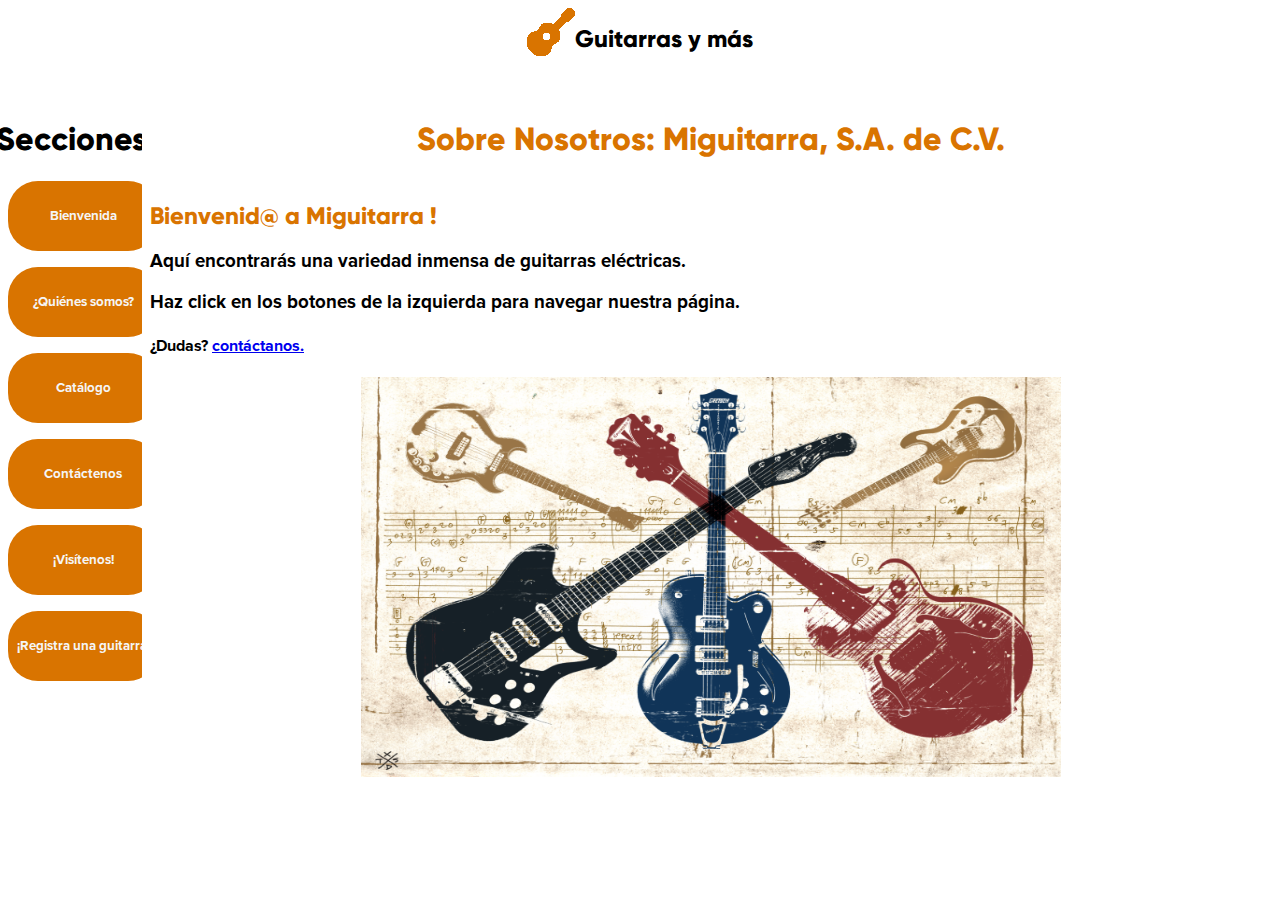
<file: index.html>
<!DOCTYPE html>
<html lang="es">
	<head>
		<meta charset="utf-8" />
		<title> Guitarras y más	</title>
		<link rel="stylesheet" href="style.css" />
		<link href="guitar_logo.png" rel="shortcut icon" type="image/jpg">

	</head>

	<frameset rows="10%,90%" border = "0">
		<frame name="heading" src="encabezado.html" noresize scrolling=no >	
		<frameset cols="10%,80%" border = "0">
			<frame name="menu" src="menu.html" scrolling=no >
			<frame name="content" src="bienvenida.html" >
		</frameset>
	</frameset>
			</frameset>



</html>
</file>
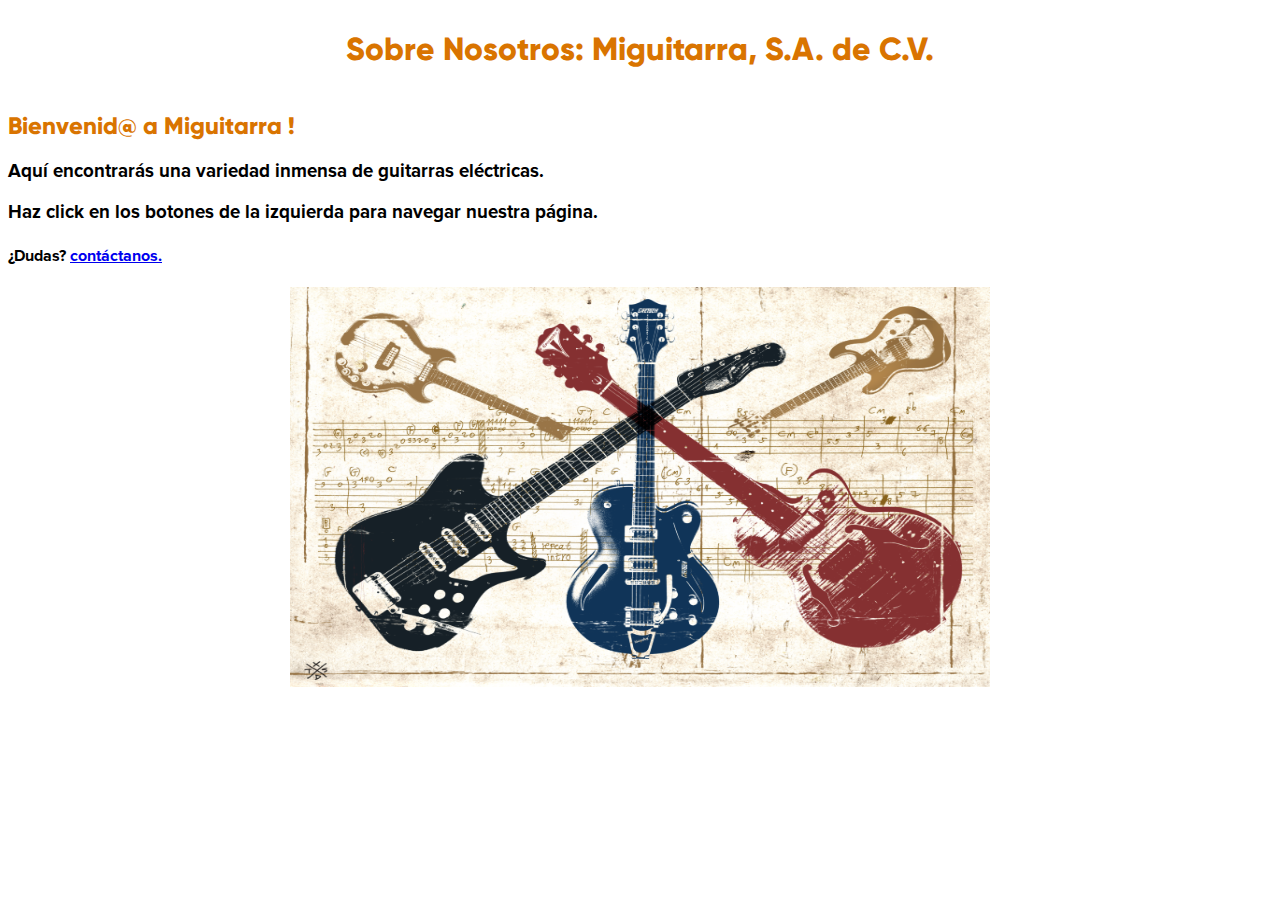
<file: bienvenida.html>
<!DOCTYPE html>
<html lang="es">
	<head>
		<meta charset="utf-8" />
		<title> Acerca de: Miguitarra</title>
		<link rel="stylesheet" href="style.css" />
	</head>

		<div id = "basiccontainer">
		<h1 class="bienvenida2">
			Sobre Nosotros: Miguitarra, S.A. de C.V.
		</h1>
		</div>
		<h2 class="bienvenida2"><b>Bienvenid@ a Miguitarra !</b></h2>
		<h3 class = "bienvenidah3">
		Aquí encontrarás una variedad inmensa de guitarras eléctricas.
		</h3>
		<h3 class = "bienvenidah3">
		Haz click en los botones de la izquierda para navegar nuestra página.
		</h3>
		
		<h4 class = "bienvenidah3">¿Dudas? <a href="contacto.html" > contáctanos. </a> </h4>

		
		<div class = "basiccontainer">
		<img src="guitars.png" class = "bienimg"> 
		
		</div>
		
	


</html>
</file>
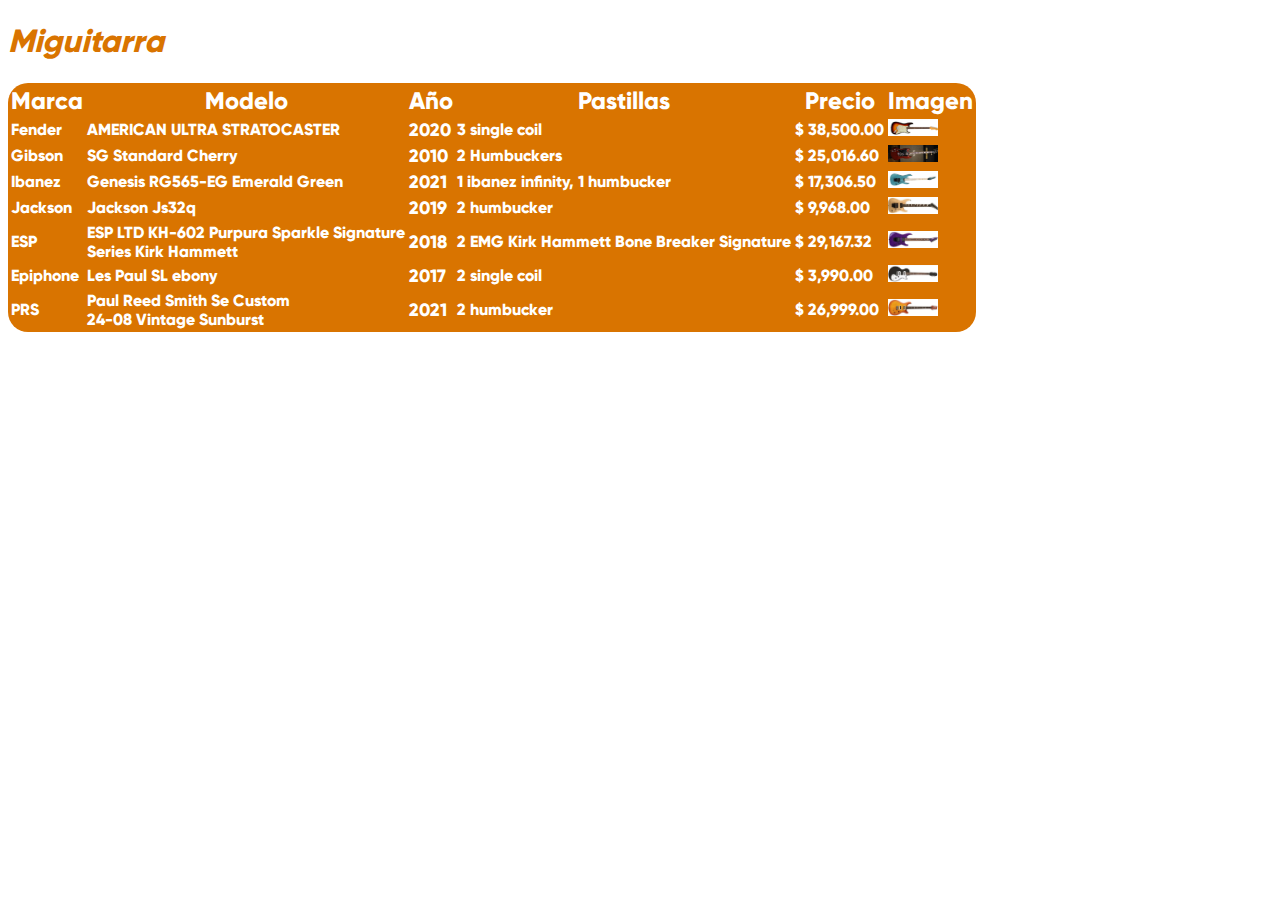
<file: catalogo.html>
<!DOCTYPE html>
<html lang="es">
	<head>
		<meta charset="utf-8" />
		<title> Guitarras y más	</title>
		<link rel="stylesheet" href="style.css" />
	</head>

		<div class="basiccontainer">
		<h1 class = "bienvenida2">
			<i>Miguitarra</i>
		</h1>
		</div>
		<table class="tabla" bgcolor = #d97400>
			<tr align="center">
				<td><font size=5 color="white"><b>Marca</b></font></td>
				<td><font size=5 color="white"><b>Modelo</b></font></td>
				<td><font size=5 color="white"><b>Año</b></font></td>
				<td><font size=5 color="white"><b>Pastillas</b></font></td>
				<td><font size=5 color="white"><b>Precio</b></font></td>
				<td><font size=5 color="white"><b>Imagen</b></font></td>
			</tr>
			<tr >
				<td class = "whtxt"><font >Fender</font></td>
				<td class = "whtxt"><font ></font>
					AMERICAN ULTRA
					STRATOCASTER
				</td>
				<td class = "whtxt"><font size=4>2020</font></td>
				<td class = "whtxt"><font >3 single coil</font></td>
				<td class = "whtxt"><font >$ 38,500.00</font></td>
				<td class = "whtxt">
					<a href="">
						<img src="Fender.png" width="50" height="17">
					</a>
				</td>
			</tr>

			<tr >
		<!--
Gibson
SG Standard Cherry
2010
2 Humbuckers
25,016.60

		-->
				<td class = "whtxt"><font >Gibson</font></td>
				<td  class = "whtxt"><font ></font>
					SG Standard Cherry
				</td > 
				<td class = "whtxt"><font size=4>2010</font></td>
				<td class = "whtxt"><font >2 Humbuckers</font></td>
				<td class = "whtxt"><font >$ 25,016.60</font></td>
				<td >
					<a href="">
						<img src="Gibson.png" width="50" height="17">
					</a>
				</td>
			</tr>

			<tr >
				<!--
Ibanez
Genesis RG565-EG Emerald Green
2021
1 ibanez infinity, 1 humbucker
17,306.05
				-->
				<td class = "whtxt"><font >Ibanez</font></td>
				<td class = "whtxt"><font ></font>
Genesis RG565-EG Emerald Green
				</td>
				<td class = "whtxt"><font size=4>2021</font></td>
				<td class = "whtxt"><font >1 ibanez infinity, 1 humbucker</font></td>
				<td class = "whtxt"><font >$ 17,306.50</font></td>
				<td class = "whtxt">
					<a href="">
						<img src="Ibanez.png" width="50" height="17">
					</a>
				</td>
			</tr>

			<tr >
				<td class = "whtxt"><font >
				Jackson
					</font></td>
				<td class = "whtxt"><font ></font>
				Jackson Js32q
				</td>
				<td class = "whtxt"><font size=4>2019</font></td>
				<td class = "whtxt"><font >
						2
						humbucker
					</font></td>
				<td class = "whtxt"><font >$ 9,968.00</font></td>
				<td class = "whtxt">
					<a href="">
						<img src="Jackson.png" width="50" height="17">
					</a>
				</td>
			</tr>


			<tr >
				<td class = "whtxt"><font >
						ESP
					</font></td>
				<td class = "whtxt"><font ></font>

					ESP LTD KH-602 Purpura Sparkle Signature<br> Series Kirk Hammett
				</td>
				<td class = "whtxt"><font size=4>
					2018
					</font></td>
				<td class = "whtxt"><font >
			2 EMG Kirk Hammett Bone	Breaker	Signature
					</font></td>
				<td class = "whtxt"><font >$ 29,167.32
			</font></td>

				<td>
					<a href="">
						<img src="ESP.png" width="50" height="17">
					</a>
				</td>
			</tr>



			<tr >
				<td class = "whtxt"><font >

			Epiphone
					</font></td>
				<td class = "whtxt"><font ></font>
			Les Paul SL ebony
				</td>
				<td class = "whtxt"><font size=4>2017</font></td>
				<td class = "whtxt"><font >2 single coil</font></td>
				<td class = "whtxt"><font >$ 3,990.00</font></td>
				<td class = "whtxt">
					<a href="">
						<img src="Epiphone.png" width="50" height="17">
					</a>
				</td>
			</tr>


			<tr >
				<td class = "whtxt"><font >

			PRS
					</font></td>
				<td class = "whtxt"><font ></font>
					Paul Reed Smith Se Custom <br>
					24-08 Vintage Sunburst
				</td>
				<td class = "whtxt"><font size=4>2021</font></td>
				<td class = "whtxt"><font >2 humbucker</font></td>
				<td class = "whtxt"><font >$ 26,999.00</font></td>
				<td>
					<a href="">
						<img src="PRS.png" width="50" height="17">
					</a>
				</td>
			</tr>

		</table>



	</body>


</html>
</file>
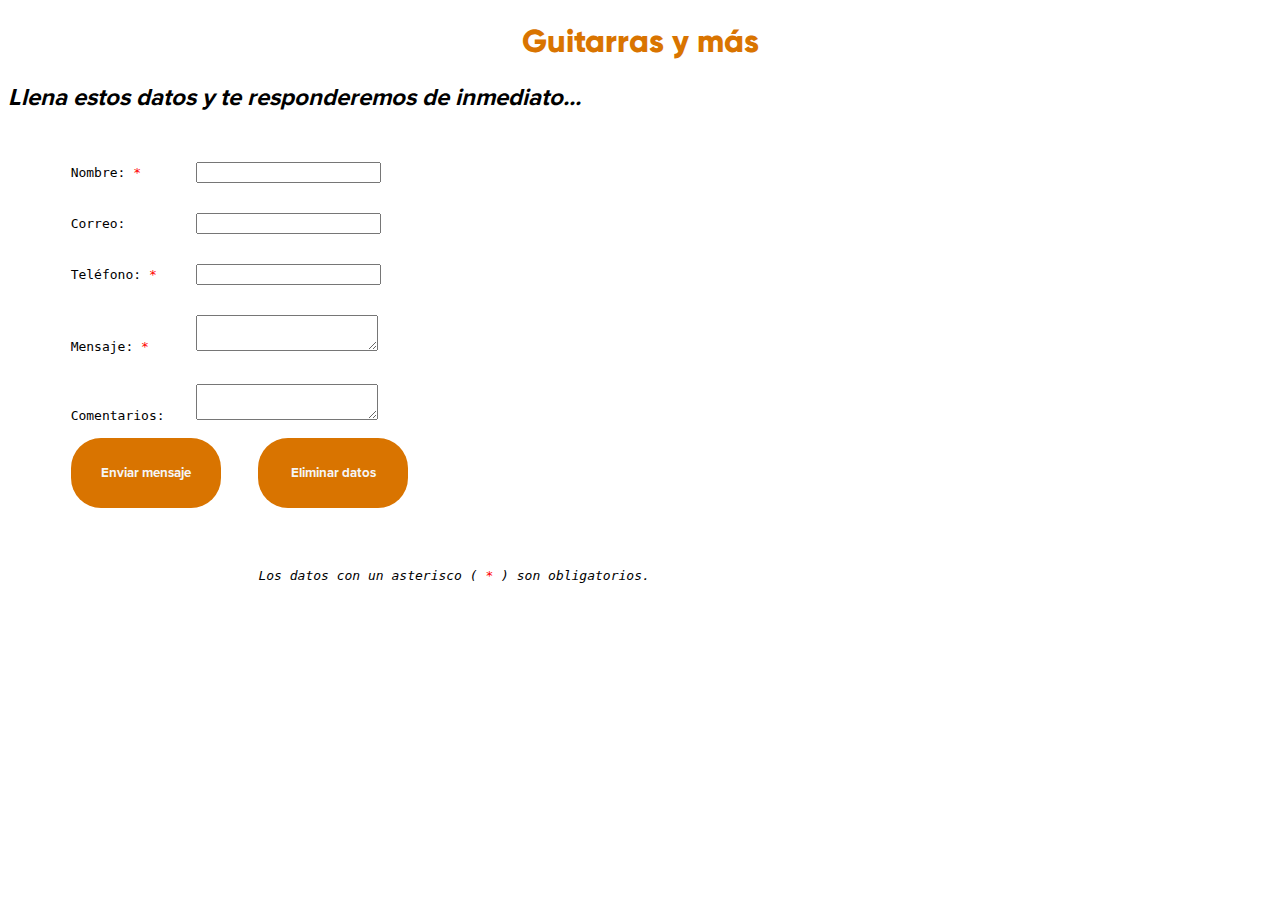
<file: contacto.html>
<!DOCTYPE html>
<html lang="es">
	<head>
		<meta charset="utf-8" />
		<title> Guitarras y más	</title>
		<link rel="stylesheet" href="style.css" />

	</head>
	<script src=include.js > </script>

	<body>
		<h1 class = "bienvenida2" align="center">
			Guitarras y más	
		</h1>
		


				<i>
				<h2 class = "bienvenidah3"> 
					Llena estos datos y te responderemos de inmediato...
				</h2></i>

				<pre>
				<form name=forminput>
	Nombre: <a style=color:red >*</a> 	<input name="nombre" >
					<br>
	Correo: 	<input name="correo" >
					<br>
	Teléfono: <a style=color:red >*</a> 	<input name="telefono" type=number >
	<br>
	Mensaje: <a style=color:red >*</a> 	<textarea name="mensaje" ></textarea>
	<br>
	Comentarios:	<textarea name="msg" ></textarea>	

	<input value="Enviar mensaje" class=button type=button onclick=sendForm(); >	<input value="Eliminar datos" type=reset class=button >
				</form>

				<em>
				Los datos con un asterisco (<a style=color:red> *</a> ) son obligatorios.	
				</em>

				</pre>


	</body>


</html>
</file>
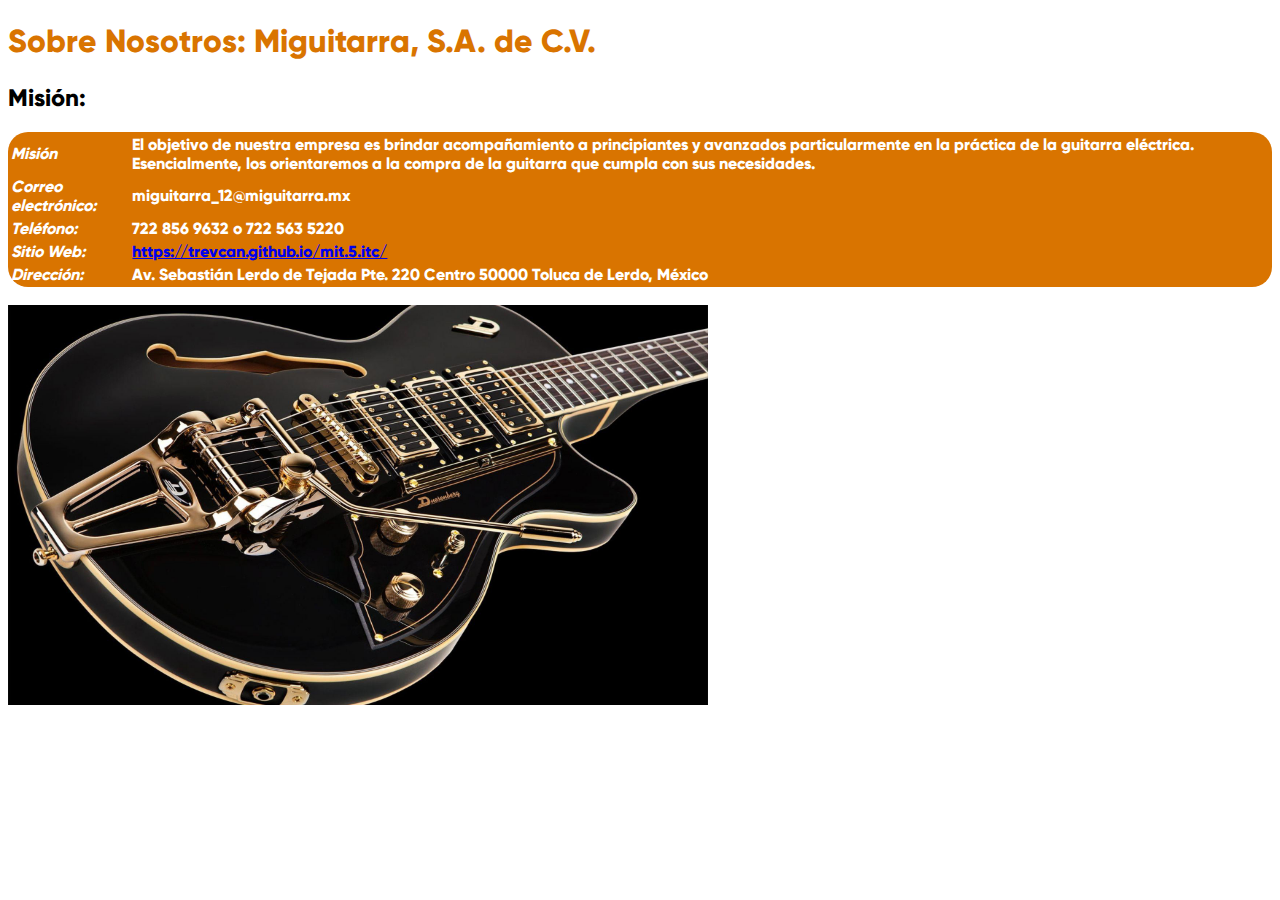
<file: content.html>
<!DOCTYPE html>
<html lang="es">
	<head>
		<meta charset="utf-8" />
		<title> Acerca de: Miguitarra</title>
		<link rel="stylesheet" href="style.css" />
	</head>

		<div class ="basiccontainer">
		<h1 class = "bienvenida2">
			Sobre Nosotros: Miguitarra, S.A. de C.V.
		</h1>
		</div>
		<h2 class= "bienvenida"><b>Misión:</b></h2>
		

		<table class="tabla" bgcolor = #d97400 >
			<tr >
				<td class = "whtxt"><em>Misión</em></td>
				<td class = "whtxt">
		El objetivo de nuestra empresa es brindar acompañamiento a principiantes y avanzados
particularmente en la práctica de la guitarra eléctrica.
Esencialmente, los orientaremos a la compra de la
guitarra que cumpla con sus necesidades.


				</td>
			</tr>
			<tr >
				<td class = "whtxt"><em>Correo electrónico:</em></td>
				<td class = "whtxt">miguitarra_12@miguitarra.mx</td>
			</tr>
			<tr >
				<td class = "whtxt"><em>Teléfono:</em></td>
				<td class = "whtxt"><b>722 856 9632</b> o <b>722 563 5220</b></td>
			</tr>
			<tr >
				<td class = "whtxt"><em>Sitio Web:</em></td>
				<td class = "whtxt">
<a href=https://trevcan.github.io/mit.5.itc/ 
				target=_blank > https://trevcan.github.io/mit.5.itc/ </a>
					</td>

			</tr>

			<tr >
				<td class = "whtxt"><em>Dirección:</em></td>
				<td class = "whtxt">
Av. Sebastián Lerdo de Tejada Pte. 220 Centro 50000 Toluca de Lerdo, México
					</td>

			</tr>

		</table>
		<br>
		<img  src="guitars2.jpg" width=700 height=400> 

<p>


</html>
</file>
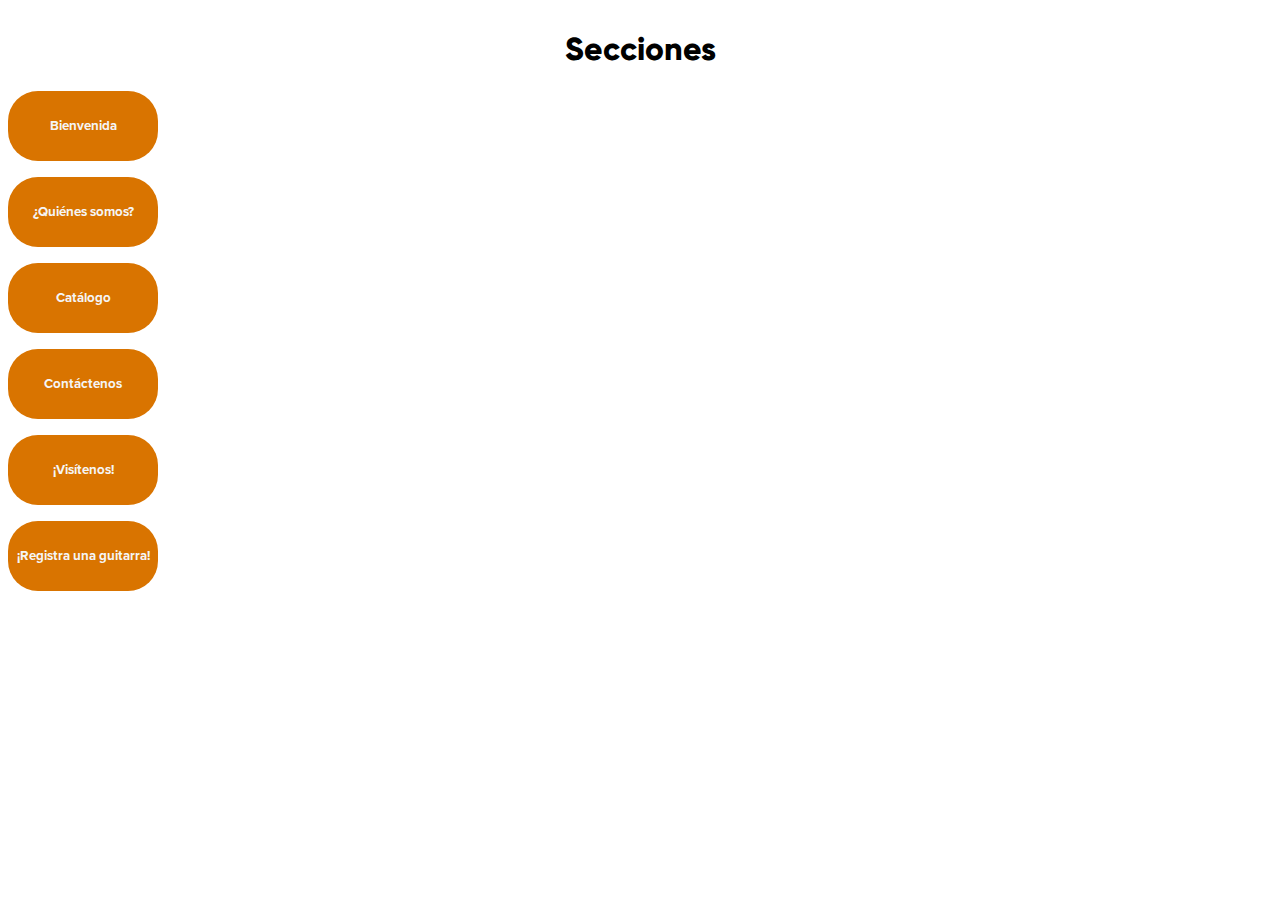
<file: menu.html>
<!DOCTYPE html>
<html lang="es">
	<head>
		<meta charset="utf-8" />
		<link rel="stylesheet" href="style.css" />
	</head>

	<body class = "background">
	</body>
		
		<div id = "basiccontainer">
		<h1 class = "bienvenida">
			Secciones
		</h1>
		</div>
		
		<a href="bienvenida.html" target="content" >
			<button class="button">
				Bienvenida
			</button>
		</a>
		<p>
		<a href="content.html" target="content" >
			<button class="button">
				¿Quiénes
				somos?
			</button>
		</a>
		<p>
		<a href="catalogo.html" target="content" >
			<button class="button">
				Catálogo
			</button>
		</a>
		<p>
		<a href="contacto.html" target="content" >
			<button class="button">
				Contáctenos
			</button>
		</a>
		<p>
		<a href="ubicacion.html" target="content" >
			<button class="button">
				¡Visítenos!
			</button>
		</a>
		<p>
		<a href="registro.html" target="content" >
			<button class="button">
				¡Registra una guitarra!
			</button>
		</a>


		</p>

	


</html>
</file>
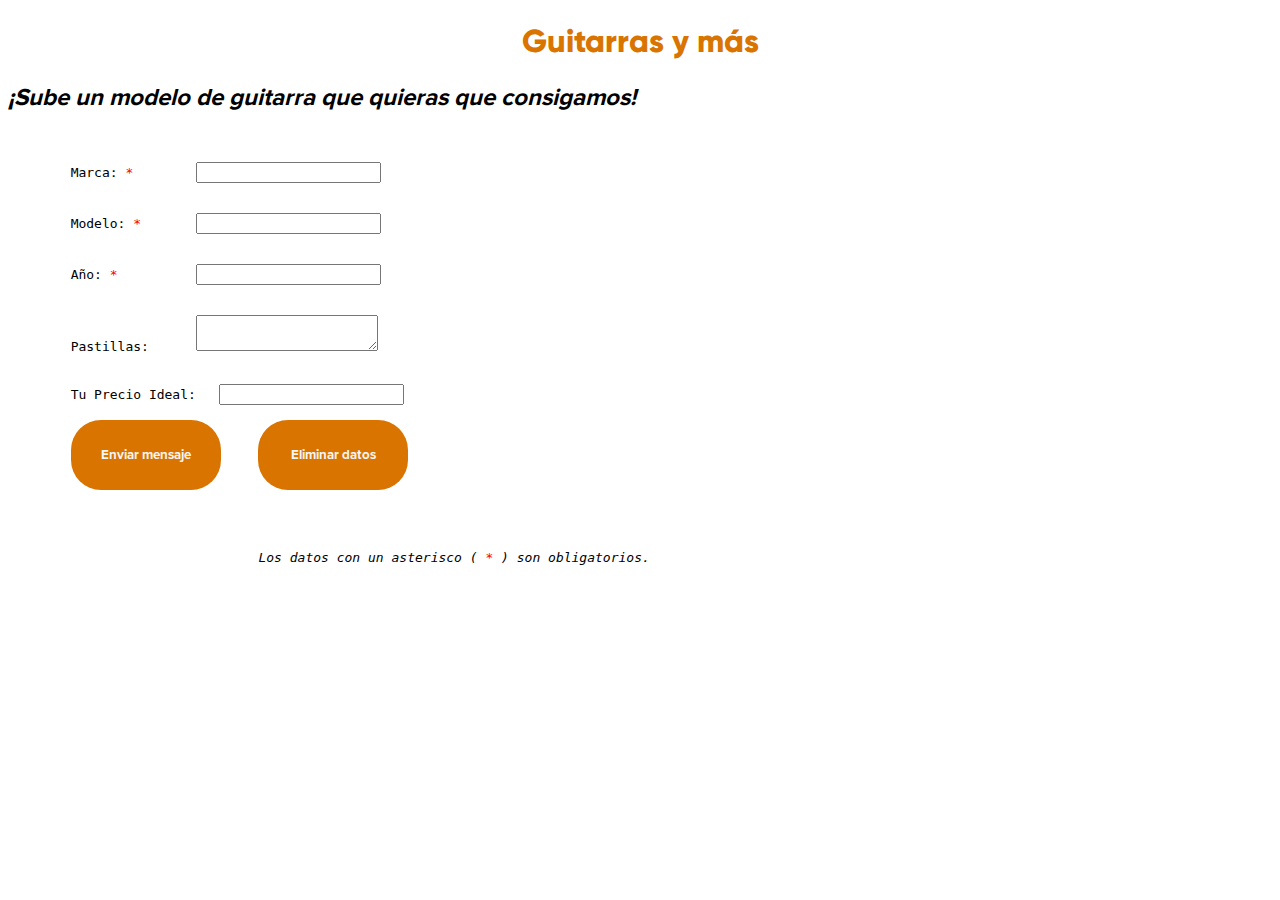
<file: registro.html>
<!DOCTYPE html>
<html lang="es">
	<head>
		<meta charset="utf-8" />
		<title> Guitarras y más	</title>
		<link rel="stylesheet" href="style.css" />

	</head>
	<script src=registro.js > </script>

	<body>
		<h1 class = "bienvenida2" align="center">
			Guitarras y más	
		</h1>
		


				<i>
				<h2 class = "bienvenidah3"> 
					¡Sube un modelo de guitarra que quieras que consigamos!
				</h2></i>

				<pre>
				<form name=forminput>
	Marca: <a style=color:red >*</a> 	<input name="marca" >
					<br>
	Modelo: <a style=color:red >*</a> 	<input name="modelo" >
					<br>
	Año: <a style=color:red >*</a>	 	<input name="ano" type=number >
	<br>
	Pastillas:      <textarea name="pastillas"></textarea>
	<br>
	Tu Precio Ideal:   <input name=precio type=number >

	<input value="Enviar mensaje" class=button type=button onclick=sendFormR(); >	<input value="Eliminar datos" type=reset class=button >
				</form>

				<em>
				Los datos con un asterisco (<a style=color:red> *</a> ) son obligatorios.	
				</em>

				</pre>


	</body>


</html>
</file>
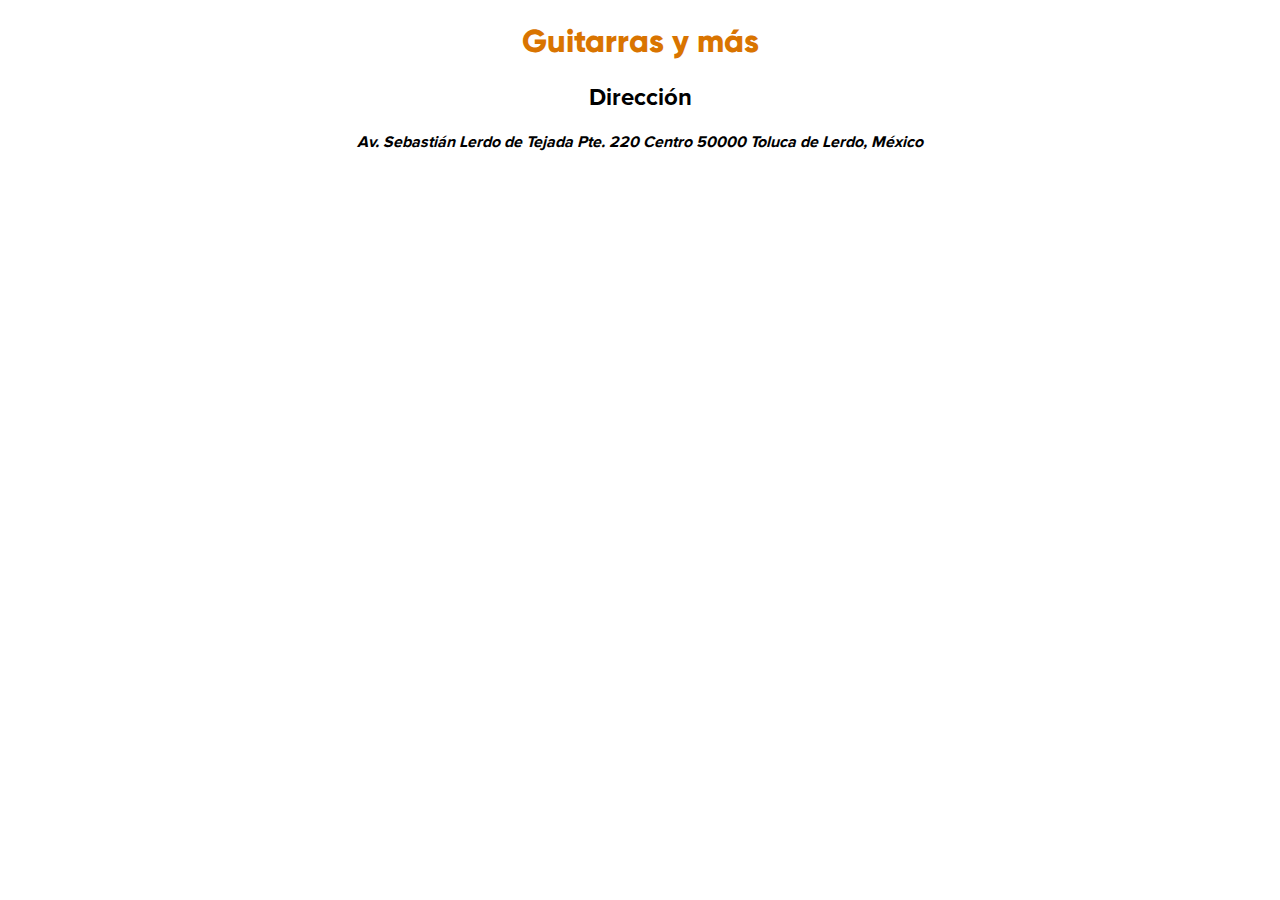
<file: ubicacion.html>
<!DOCTYPE html>
<html lang="es">
	<head>
		<meta charset="utf-8" />
		<title> Guitarras y más	</title>
		<link rel="stylesheet" href="style.css" />
	</head>

	<body align=center>
		<h1 class = "bienvenida2">
			Guitarras y más	
		</h1>
		<h2 class = "bienvenidah3"> 
			Dirección
		</h2>
		

		<i class = "bienvenidah3">Av. Sebastián Lerdo de Tejada Pte. 220 Centro 50000 Toluca de Lerdo, México</i>
		<br>
		
		<iframe src="https://www.google.com/maps/embed?pb=!1m18!1m12!1m3!1d3765.754785591316!2d-99.66057548537894!3d19.29302705012899!2m3!1f0!2f0!3f0!3m2!1i1024!2i768!4f13.1!3m3!1m2!1s0x85cd89c1bd60aa21%3A0xf26df582c3fea25b!2sAv.%20Sebasti%C3%A1n%20Lerdo%20de%20Tejada%20Pte.%20220%2C%20Centro%2C%2050000%20Toluca%20de%20Lerdo%2C%20M%C3%A9x.!5e0!3m2!1ses!2smx!4v1637606932483!5m2!1ses!2smx"
		 width="600" height="450" style="border:0;" allowfullscreen="" loading="lazy"></iframe>


	</body>


</html>
</file>
<file: style.css>
@font-face{
	font-family: 'Proxima Nova Bold';
	src: url('Proxima Nova Bold.otf') format('opentype');
}

@font-face{
	font-family: 'Gilroy-ExtraBold';
	src: url('Gilroy-ExtraBold.otf') format('opentype');
}

#row {
	display: flex;
	flex-direction: row;
	justify-content: center;
	
	
}
#basiccontainer {
	display: flex;
	flex-direction: column;
	justify-content: center;
	justify-items: center;
	
	
}

.background {
	background-color: #ffffff;
}

.encabezado {

	font-family:'Gilroy-ExtraBold';
	color: black;
	font-size: x-large;
	text-align: center;
	

}



.button {
	align: center;
	color: whitesmoke;
	background-color: #d97400;
	font-family: 'Proxima Nova Bold';
	border: 0;
	height: 70px;
	width: 150px;
	border-radius: 30px;
}

.button:hover {
	align: center;
	color: whitesmoke;
	background-color: #dd9747;
	font-family: 'Proxima Nova Bold';
	border: 0
	
}

.button:focus {
	align: center;
	color: whitesmoke;
	background-color: #deb98e;
	font-family: 'Proxima Nova Bold';
	border: 0
}

.tabla {
	color: #8e8b8c;
	bgcolor: #d97400;
	border-radius: 20px;
	font-family: 'Gilroy-ExtraBold';
}

.logo {
	align-self: center;
}

.center {
	justify-content: center;
}
.bienvenida {

	font-family: 'Gilroy-ExtraBold';
	color: black;
	align-self: center;
}
.bienvenidah3 {
	font-family: 'Proxima Nova Bold';
	color: black;
	align-self: center;
}
.bienimg {
	margin: auto;
	display: block;
	width: 700px;
	height: 400px;
}
.bienvenida2 {
	font-family: 'Gilroy-ExtraBold';
	color: #d97400;
	align-self: center;
}
.whtxt {
	font-family: 'Gilroy-ExtraBold';
	color: #ffffff;
	align-self: center;
}
</file>
